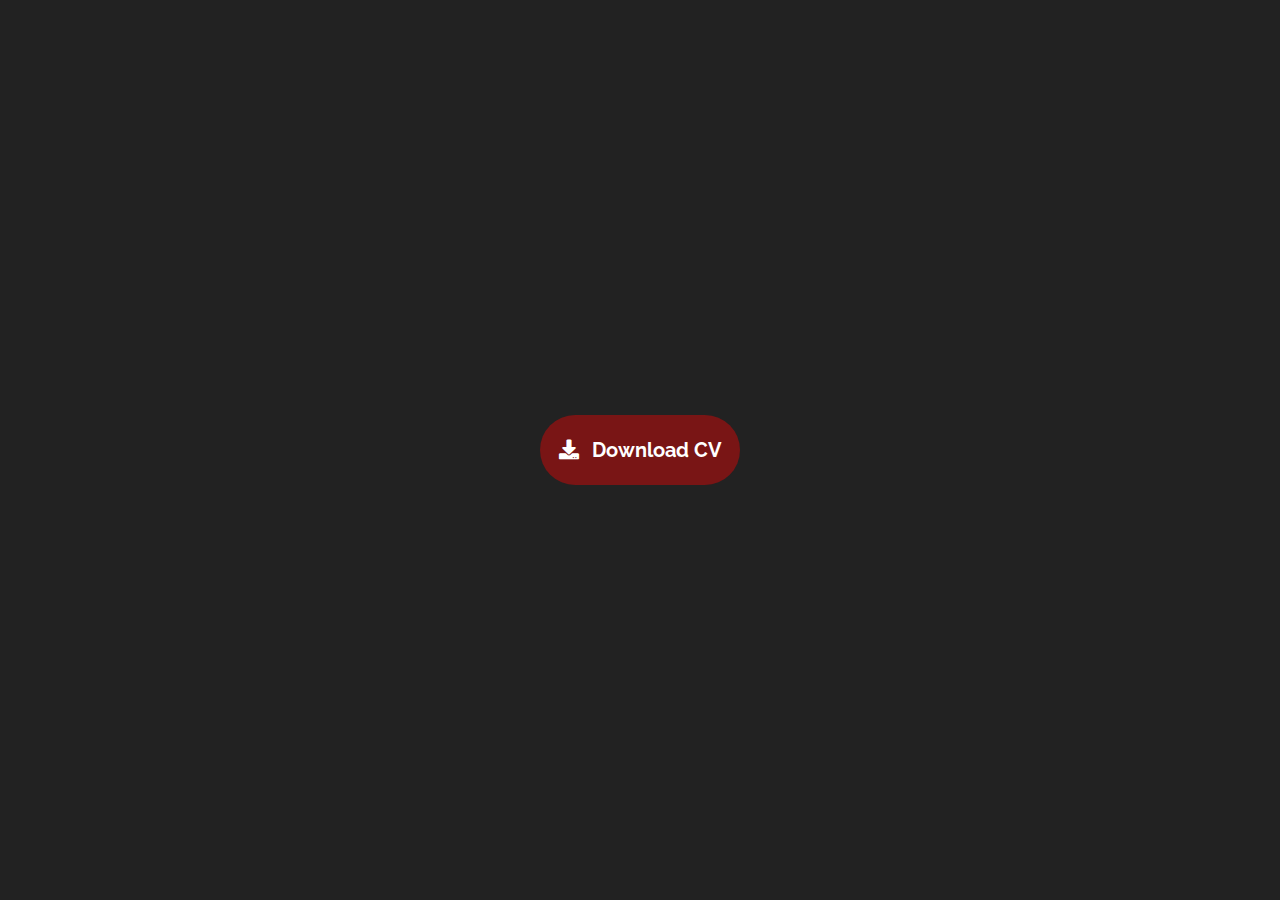
<file: portifolio/pages/index2.html>
<!DOCTYPE html>
<html lang="en">
  <head>
    <meta charset="UTF-8" />
    <meta http-equiv="X-UA-Compatible" content="IE=edge" />
    <meta name="viewport" content="width=device-width, initial-scale=1.0" />
    <link
      rel="stylesheet"
      href="https://cdnjs.cloudflare.com/ajax/libs/font-awesome/5.15.4/css/all.min.css"
      integrity="sha512-1ycn6IcaQQ40/MKBW2W4Rhis/DbILU74C1vSrLJxCq57o941Ym01SwNsOMqvEBFlcgUa6xLiPY/NS5R+E6ztJQ=="
      crossorigin="anonymous"
      referrerpolicy="no-referrer"
    />
    <link rel="stylesheet" href="../css/test.css" />
    <title>Download CV</title>
  </head>
  <body>
    <a
      href="../CV IgorVasconcellos-2024.docx.pdf"
      download
      class="btn-download"
    >
      <div class="completed">
        <i class="fas fa-check-circle"></i>
        <span>Completed</span>
      </div>
      <div class="download">
        <i class="fas fa-download"></i>
        <span>Download CV</span>
      </div>
    </a>

    <script>
      const btn = document.querySelector(".btn-download");
      btn.addEventListener("click", () => {
        btn.classList.add("active");
        setTimeout(() => {
          btn.classList.remove("active");
        }, 13000);
      });
    </script>
  </body>
</html>
</file>
<file: portifolio/css/test.css>
@import url("https://fonts.googleapis.com/css2?family=Raleway:wght@100;200;300;400;500;600;700;800;900&display=swap");
* {
  margin: 0;
  padding: 0;
  box-sizing: border-box;
  font-family: "Raleway", Arial, sans-serif;
}
body {
  display: flex;
  justify-content: center;
  align-items: center;
  text-align: center;
  background: #222;
  min-height: 100vh;
}

:root {
    --bg-color: #080808;
    --second-bg-color: #101010;
    --text-color: #fff;
    --main-color: #791515;
  }

.btn-download {
  position: relative;
  width: 200px;
  height: 70px;
  background: var(--main-color);
  color: var(--text-color);
  font-size: 20px;
  font-weight: 700;
  border-radius: 50px;
  cursor: pointer;
  text-decoration: none;
  transition: 0.8s;
  transition-delay: 0.5s;
  overflow: hidden;
}
.btn-download .fas {
  margin-right: 8px;
}
.btn-download .download {
  position: absolute;
  top: 50%;
  left: 50%;
  transform: translate(-50%, -50%);
  white-space: nowrap;
  transition: 0.3s;
}
.btn-download.active .download {
  transform: translate(-50%, 60px);
  animation: bottom_top 0.5s linear forwards;
  animation-delay: 3.4s;
}
.btn-download .completed {
  position: absolute;
  top: 0%;
  left: 50%;
  transform: translate(-50%, -60px);
  white-space: nowrap;
  color: var(--text-color);
}
.btn-download.active .completed {
  animation: top_bottom 1.3s linear forwards;
  animation-delay: 1.5s;
}

@keyframes btn_width {
  0% {
    width: 200px; /* Mantém o tamanho inicial */
    height: 70px;
  }
  100% {
    width: 200px; /* Mantém o tamanho fixo */
    height: 70px;
  }
}

@keyframes top_bottom {
  0% {
    transform: translate(-50%, -60px);
  }
  20%,
  90% {
    top: 50%;
    transform: translate(-50%, -50%);
  }
  100% {
    top: 120%;
    transform: translate(-50%, -50%);
  }
}
@keyframes bottom_top {
  0% {
    transform: translate(-50%, 60px);
  }
  100% {
    transform: translate(-50%, -50%);
  }
}
@keyframes check_scale {
  0% {
    transform: translate(-50%, -50%) scale(0);
  }
  20%,
  90% {
    transform: translate(-50%, -50%) scale(1.3);
  }
  100% {
    transform: translate(-50%, 100px) scale(1.3);
  }
}
</file>
